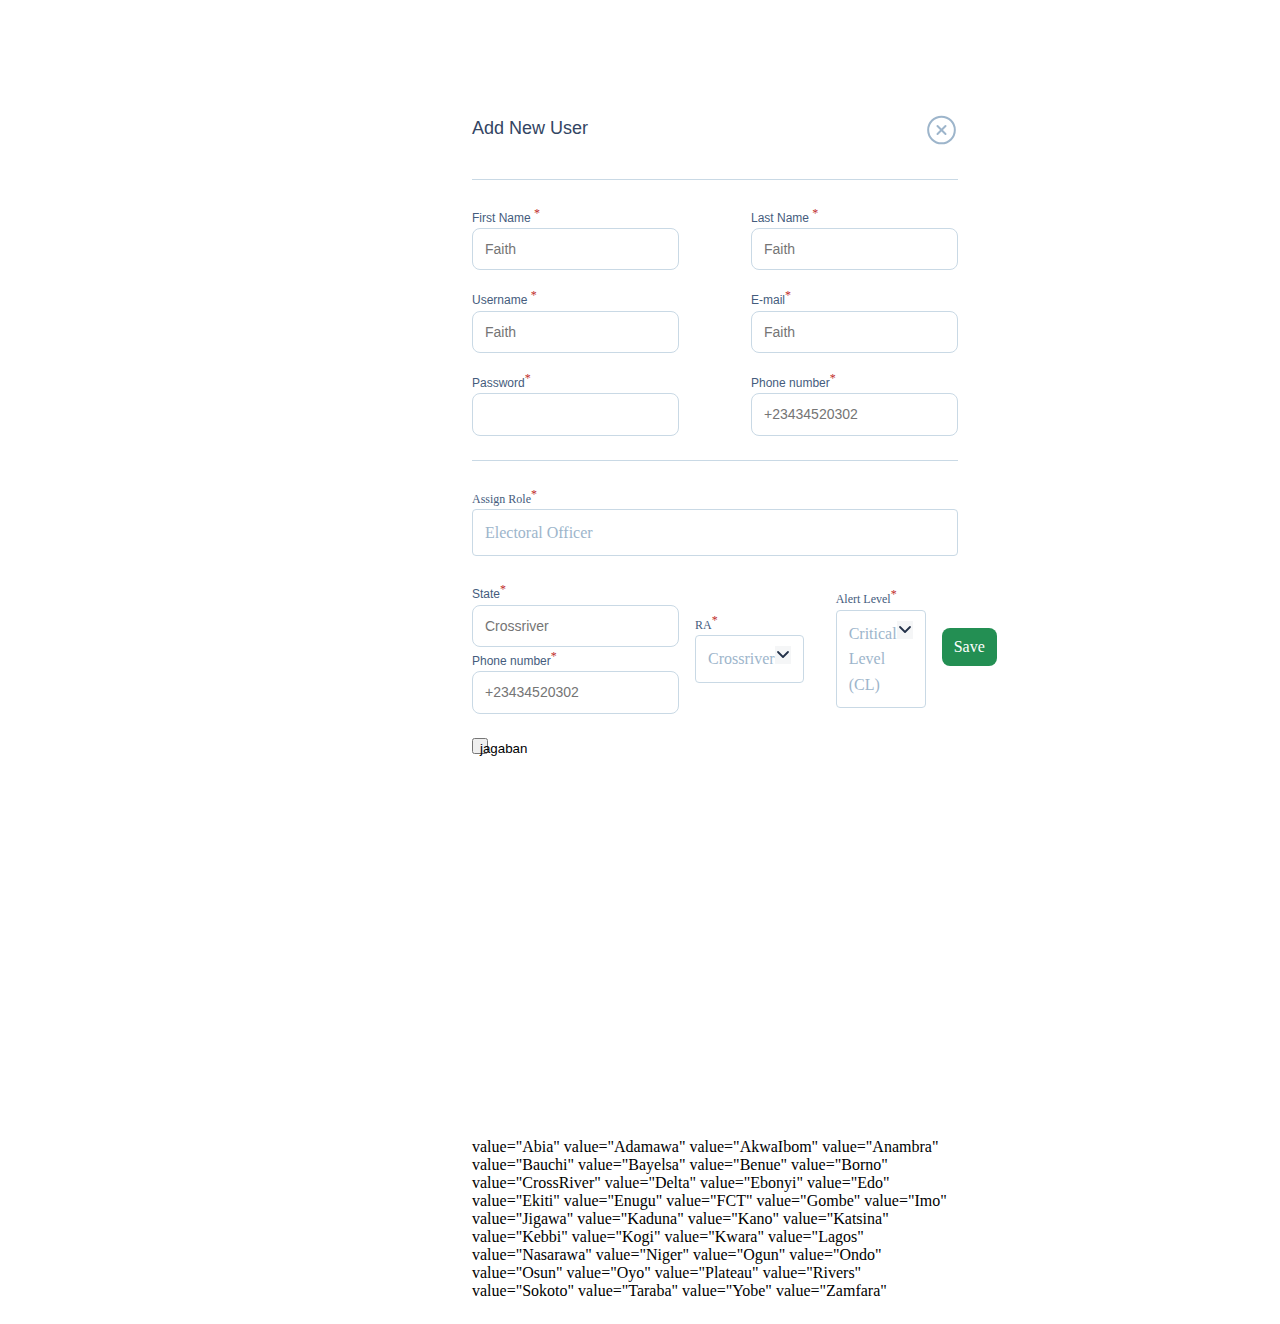
<file: inec/index2.html>
<!DOCTYPE html>
<html lang="en">
<head>
    <meta charset="UTF-8">
    <meta name="viewport" content="width=device-width, initial-scale=1.0">
    <title>Document</title>
    <link rel="stylesheet" href="styles.css">
    <link rel="stylesheet" href="style1.css">
    <link rel="stylesheet" href="style3.css">
    <link rel="stylesheet" href="style2.css">
    <link rel="stylesheet" href="style4.css">
</head>
<body>
    <div id="erd">
        <div class="erdHead">
            <div class="erdHeadText1">Add New User</div>
            <div class="erdHeadClose"><img src="svg/x-circle.svg" alt=""></div>
        </div>
        <div class="erdLine"></div>
        <div class="anuinputting">
            <div class="anunames">
                <div class="anunamesfirst">
                    <div class="anufirstlet">First Name <sup class="asteric">*</sup></div>
                    <input type="text" name="Fname" class="anufirstinp" placeholder="Faith">
                </div>
                <div class="anunamesfirst">
                    <div class="anufirstlet">Last Name <sup class="asteric">*</sup></div>
                    <input type="text" name="Fname" class="anufirstinp" placeholder="Faith">
                </div>
            </div>
            <div class="anunames">
                <div class="anunamesfirst">
                    <div class="anufirstlet">Username <sup class="asteric">*</sup></div>
                    <input type="text" name="Fname" class="anufirstinp" placeholder="Faith">
                </div>
                <div class="anunamesfirst">
                    <div class="anufirstlet">E-mail<sup class="asteric">*</sup></div>
                    <input type="email" name="Fname" class="anufirstinp" placeholder="Faith">
                </div>
            </div>
            <div class="anunames">
                <div class="anunamesfirst">
                    <div class="anufirstlet">Password<sup class="asteric">*</sup></div>
                    <input type="password" name="Fname" class="anufirstinp" placeholder="">
                </div>
                <div class="anunamesfirst">
                    <div class="anufirstlet">Phone number<sup class="asteric">*</sup></div>
                    <input type="number" name="Fname" class="anufirstinp" placeholder="+23434520302">
                </div>
            </div>
        </div>

        <div class="erdLine"></div>
        
        <div class="anuassign">
            <div class="anuassignlet">Assign Role<sup class="asteric">*</sup></div>
            <div class="anuassignstaff" onclick="displayrole()">
                <div class="erddsearchtext">Electoral Officer</div>
            </div>
                <form class="statesRadio" style="display: none;">
                    <input type="radio" id="eof" onclick="closerole()"><label for="eof" onclick="closerole()">Electoral Officer</label>
                    <input type="radio" id="apof" onclick="closerole()"><label for="apof">Assistant Presiding Officer</label>
                    <input type="radio" id="pof" onclick="closerole()"><label for="pof">Presiding Officer</label>
                    <input type="radio" id="dod" onclick="closerole()"><label for="dod">Director of Department</label>
                    <input type="radio" id="adms" onclick="closerole()"><label for="adms">Admin Secretary</label>
                    <input type="radio" id="rec" onclick="closerole()"><label for="rec">REC</label>
                    <input type="radio" id="ntc" onclick="closerole()"><label for="ntc">National Commissional</label>
                    <input type="radio" id="sece" onclick="closerole()"><label for="sreo">Security Expert</label>
                </form>   
        </div>

        <div class="anunames">
            <div class="anunamesfirst">
                <div class="anufirstlet">State<sup class="asteric">*</sup></div>
                <input type="text" name="Fname" class="anufirstinp" placeholder="Crossriver">
                <div class="dropdown">
                    <div class="dropdown-content">
                        <div class="signup">
                            <div class="search">
                               <div class="searchCont">
                                <div class="search_icon"><input type="search" name="search" class="search-box"
                                    placeholder="SEARCH STATE">
                                </div>
                               </div>
                                
                            </div>
                            <div class="states121">
                                <div class="checkboxContainer">
                                        <input type="checkbox"  value="Abia"   id="Abia" > <label for="Abia" >abia State</label>
                                        <input type="checkbox"  value="Adamawa"    id="Adamawa" >     <label for="Adamawa" >adamawa State</label>
                                        <input type="checkbox"  value="AkwaIbom"    id="AkwaIbom" >     <label for="AkwaIbom" >Akwa Ibom State</label>
                                        <input type="checkbox"  value="Anambra"    id="Anambra" >     <label for="Anambra" >Anambra State</label>
                                        <input type="checkbox"  value="Bauchi"    id="Bauchi" >     <label for="Bauchi" >bauchi State</label>
                                        <input type="checkbox"  value="Bayelsa"    id="Bayelsa" >     <label for="Bayelsa" >bayelsa State</label>
                                        <input type="checkbox"  value="Benue"    id="Benue" >     <label for="Benue" >benue State</label>
                                        <input type="checkbox"  value="Borno"    id="Borno" >     <label for="Borno" >borno State</label>
                                        <input type="checkbox"  value="CrossRiver"    id="CrossRiver" >     <label for="CrossRiver" >crossriver State</label>
                                        <input type="checkbox"  value="Delta"    id="Delta" >     <label for="Delta" >delta State</label>
                                        <input type="checkbox"  value="Ebonyi"    id="Ebonyi" >     <label for="Ebonyi" >ebonyi State</label>
                                        <input type="checkbox"  value="Edo"    id="Edo" >     <label for="Edo" >Edo State</label>
                                        <input type="checkbox"  value="Ekiti"   id="Ekiti" >     <label for="Ekiti" >ekiti State</label>
                                        <input type="checkbox"  value="Enugu"    id="Enugu" >     <label for="Enugu" >enugu State</label>
                                        <input type="checkbox"  value="FCT"    id="FCT" >     <label for="FCT" >FCT</label>
                                        <input type="checkbox"  value="Gombe"   id="Gombe" >     <label for="Gombe" >Gombe State</label>
                                        <input type="checkbox"  value="Imo"    id="Imo" >     <label for="Imo" >imo State</label>
                                        <input type="checkbox"  value="Jigawa"    id="Jigawa" >     <label for="Jigawa" >jigawa State</label>
                                        <input type="checkbox"  value="Kaduna"    id="Kaduna" >     <label for="Kaduna" >Kaduna State</label>
                                        <input type="checkbox"  value="Kano"    id="Kano" >     <label for="Kano" >kano State</label>
                                        <input type="checkbox"  value="Katsina"    id="Katsina" >     <label for="Katsina" >katsina State</label>
                                        <input type="checkbox"  value="Kebbi"    id="Kebbi" >     <label for="Kebbi" >kebbi State</label>
                                        <input type="checkbox"  value="Kogi"    id="Kogi" >     <label for="Kogi" >kogi State</label>
                                        <input type="checkbox"  value="Kwara"    id="Kwara" >     <label for="Kwara" >kwara State</label>
                                        <input type="checkbox"  value="Lagos"    id="Lagos" >     <label for="Lagos" >Lagos State</label>
                                        <input type="checkbox"  value="Nasarawa"    id="Nasarawa" >     <label for="Nasarawa" >nasarawa State</label>
                                        <input type="checkbox"  value="Niger"    id="Niger" >     <label for="Niger" >niger State</label>
                                        <input type="checkbox"  value="Ogun"    id="Ogun" >     <label for="Ogun" >ogun State</label>
                                        <input type="checkbox"  value="Ondo"    id="Ondo" >     <label for="Ondo" >ondo State</label>
                                        <input type="checkbox"  value="Osun"    id="Osun" >     <label for="Osun" >Osun State</label>
                                        <input type="checkbox"  value="Oyo"    id="Oyo" >     <label for="Oyo" >oyo State</label>
                                        <input type="checkbox"  value="Plateau"    id="Plateau" >     <label for="Plateau" >Plateau State</label>
                                        <input type="checkbox"  value="Rivers"    id="Rivers" >     <label for="Rivers" >rivers State</label>
                                        <input type="checkbox"  value="Sokoto"    id="Sokoto" >     <label for="Sokoto" >sokoto State</label>
                                        <input type="checkbox"  value="Taraba"    id="Taraba" >     <label for="Taraba" >Taraba State</label>
                                        <input type="checkbox"  value="Yobe"   id="Yobe" >     <label for="Yobe" >yobe State</label>
                                        <input type="checkbox"  value="Zamfara"   id="Zamfara" >     <label for="Zamfara" >zamfara State</label>
                            </div>
                        </div>
                    </div>
                </div>
            </div>
            <div class="anunamesfirst">
                <div class="anufirstlet">Phone number<sup class="asteric">*</sup></div>
                <input type="number" name="Fname" class="anufirstinp" placeholder="+23434520302">
            </div>
        </div>
        <div class="anuassign">
            <div class="anuassignlet">RA<sup class="asteric">*</sup></div>
            <div class="anuassignstaff">
                <div class="erddsearchtext">Crossriver</div>
                <input type="text" name="search" class="selectOfficer" placeholder="">
            </div>    
        </div>

        <div class="erdLine"></div>

        <div class="anuassign">
            <div class="anuassignlet">Alert Level<sup class="asteric">*</sup></div>
            <div class="anuassignstaff">
                <div class="erddsearchtext">Critical Level (CL)</div>
                <input type="text" name="search" class="selectOfficer" placeholder="">
            </div>    
        </div>
        <button class="saveuser">Save User</button>
    </div>
    <button class="show" onclick="usermanageopen()">jagaban</button>
    <form class="statesRadio">
            
    </form>
    <div class="dropdown">
        <div class="dropdown-content22">
            <div class="signup">
                <div class="search">
                   <div class="searchCont">
                    <div class="search_icon"><input type="search" name="search" class="search-box"
                        placeholder="SEARCH STATE">
                    </div>
                   </div>
                    
                </div>
                <div class="states121">
                    <div class="checkboxContainer">
                            <input type="checkbox"  value="Abia"   id="Abia" > <label for="Abia" >abia State</label>
                            <input type="checkbox"  value="Adamawa"    id="Adamawa" >     <label for="Adamawa" >adamawa State</label>
                            <input type="checkbox"  value="AkwaIbom"    id="AkwaIbom" >     <label for="AkwaIbom" >Akwa Ibom State</label>
                            <input type="checkbox"  value="Anambra"    id="Anambra" >     <label for="Anambra" >Anambra State</label>
                            <input type="checkbox"  value="Bauchi"    id="Bauchi" >     <label for="Bauchi" >bauchi State</label>
                            <input type="checkbox"  value="Bayelsa"    id="Bayelsa" >     <label for="Bayelsa" >bayelsa State</label>
                            <input type="checkbox"  value="Benue"    id="Benue" >     <label for="Benue" >benue State</label>
                            <input type="checkbox"  value="Borno"    id="Borno" >     <label for="Borno" >borno State</label>
                            <input type="checkbox"  value="CrossRiver"    id="CrossRiver" >     <label for="CrossRiver" >crossriver State</label>
                            <input type="checkbox"  value="Delta"    id="Delta" >     <label for="Delta" >delta State</label>
                            <input type="checkbox"  value="Ebonyi"    id="Ebonyi" >     <label for="Ebonyi" >ebonyi State</label>
                            <input type="checkbox"  value="Edo"    id="Edo" >     <label for="Edo" >Edo State</label>
                            <input type="checkbox"  value="Ekiti"   id="Ekiti" >     <label for="Ekiti" >ekiti State</label>
                            <input type="checkbox"  value="Enugu"    id="Enugu" >     <label for="Enugu" >enugu State</label>
                            <input type="checkbox"  value="FCT"    id="FCT" >     <label for="FCT" >FCT</label>
                            <input type="checkbox"  value="Gombe"   id="Gombe" >     <label for="Gombe" >Gombe State</label>
                            <input type="checkbox"  value="Imo"    id="Imo" >     <label for="Imo" >imo State</label>
                            <input type="checkbox"  value="Jigawa"    id="Jigawa" >     <label for="Jigawa" >jigawa State</label>
                            <input type="checkbox"  value="Kaduna"    id="Kaduna" >     <label for="Kaduna" >Kaduna State</label>
                            <input type="checkbox"  value="Kano"    id="Kano" >     <label for="Kano" >kano State</label>
                            <input type="checkbox"  value="Katsina"    id="Katsina" >     <label for="Katsina" >katsina State</label>
                            <input type="checkbox"  value="Kebbi"    id="Kebbi" >     <label for="Kebbi" >kebbi State</label>
                            <input type="checkbox"  value="Kogi"    id="Kogi" >     <label for="Kogi" >kogi State</label>
                            <input type="checkbox"  value="Kwara"    id="Kwara" >     <label for="Kwara" >kwara State</label>
                            <input type="checkbox"  value="Lagos"    id="Lagos" >     <label for="Lagos" >Lagos State</label>
                            <input type="checkbox"  value="Nasarawa"    id="Nasarawa" >     <label for="Nasarawa" >nasarawa State</label>
                            <input type="checkbox"  value="Niger"    id="Niger" >     <label for="Niger" >niger State</label>
                            <input type="checkbox"  value="Ogun"    id="Ogun" >     <label for="Ogun" >ogun State</label>
                            <input type="checkbox"  value="Ondo"    id="Ondo" >     <label for="Ondo" >ondo State</label>
                            <input type="checkbox"  value="Osun"    id="Osun" >     <label for="Osun" >Osun State</label>
                            <input type="checkbox"  value="Oyo"    id="Oyo" >     <label for="Oyo" >oyo State</label>
                            <input type="checkbox"  value="Plateau"    id="Plateau" >     <label for="Plateau" >Plateau State</label>
                            <input type="checkbox"  value="Rivers"    id="Rivers" >     <label for="Rivers" >rivers State</label>
                            <input type="checkbox"  value="Sokoto"    id="Sokoto" >     <label for="Sokoto" >sokoto State</label>
                            <input type="checkbox"  value="Taraba"    id="Taraba" >     <label for="Taraba" >Taraba State</label>
                            <input type="checkbox"  value="Yobe"   id="Yobe" >     <label for="Yobe" >yobe State</label>
                            <input type="checkbox"  value="Zamfara"   id="Zamfara" >     <label for="Zamfara" >zamfara State</label>
                </div>
            </div>
        </div>
    </div>
 value="Abia"
 value="Adamawa" 
 value="AkwaIbom" 
 value="Anambra" 
 value="Bauchi" 
 value="Bayelsa" 
 value="Benue" 
 value="Borno" 
 value="CrossRiver" 
 value="Delta" 
 value="Ebonyi" 
 value="Edo" 
 value="Ekiti"
 value="Enugu" 
 value="FCT" 
 value="Gombe"
 value="Imo" 
 value="Jigawa" 
 value="Kaduna" 
 value="Kano" 
 value="Katsina" 
 value="Kebbi" 
 value="Kogi" 
 value="Kwara" 
 value="Lagos" 
 value="Nasarawa" 
 value="Niger" 
 value="Ogun" 
 value="Ondo" 
 value="Osun" 
 value="Oyo" 
 value="Plateau" 
 value="Rivers" 
 value="Sokoto" 
 value="Taraba" 
 value="Yobe"
 value="Zamfara" 
    <script>
        let popup = document.getElementById("erd");
        function usermanageopen(){
            document.getElementById("erd").style.display = "flex";
            myBody.classList.add("mainbodyonclick")
        }

        function displayrole(){
            const role = document.querySelector('.statesRadio')
            role.style.display = "flex"
        }
        function closerole(){
            const role = document.querySelector('.statesRadio')
            role.style.display = "none"
        }
    </script>
</body>
</html>
</file>
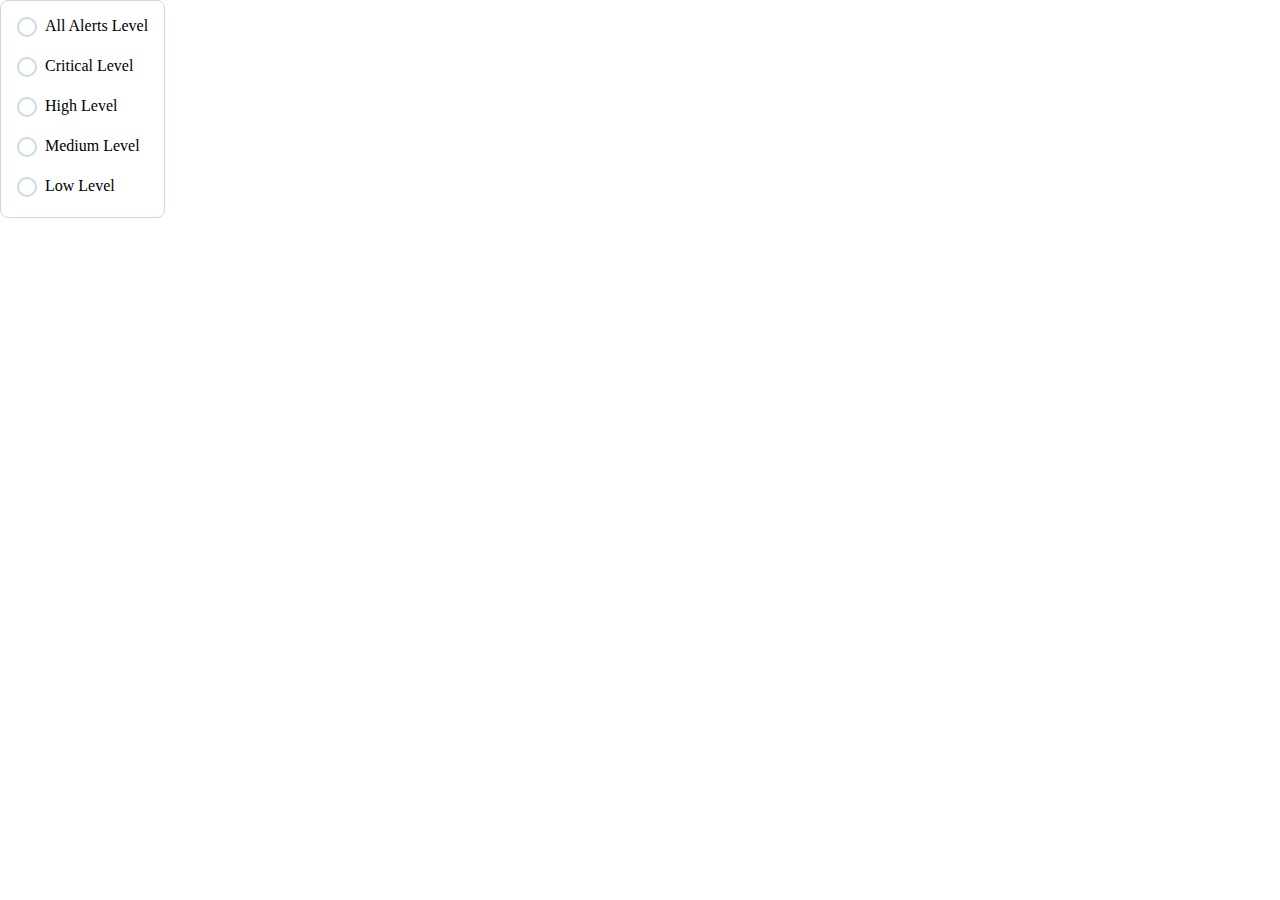
<file: inec/testing.html>
<!DOCTYPE html>
<html lang="en">
<head>
  <meta charset="UTF-8">
  <meta name="viewport" content="width=device-width, initial-scale=1.0">
    <link rel="stylesheet" href="style1.css">
    <link rel="stylesheet" href="style2.css">
    <link rel="stylesheet" href="style3.css">
    <link rel="stylesheet" href="style4.css">
    <link rel="stylesheet" href="styles.css">
    <link rel="stylesheet" href="calendar.css">

    <style>
        .usermanagentroles{
            padding: 16px;
            gap: 16px;
            display: flex;
            flex-direction: column;
            background: #FFF;
            border-radius: 8px;
            border: 1px solid #C9D9E5;
         
        }
        input[type="radio"]{
            display: none;
        }
        input[type="radio"] + label::before{
        content: url("svg/Ellipse\ 30.svg");
        display: inline-block;
        background-color: #FFF;
        text-align: center;
        margin-right: 8px;
        }
        .usmrtxt{
            font-family: sans-serif;
            font-size: 14px;
            font-weight: 400;
            line-height: 160%;
        }
        .formusrm{
            gap: 16px;
            display: flex;
            flex-direction: column;
            background: #FFF;
        }
    </style>

</head>
<body>
    <div class="usermanagentroles">
        <form action="" class="formusrm">
            <input type="radio" name="" id="all" class="usmrtxt"><label for="all">All Alerts Level</label>
            <input type="radio" name="" id="cl" class="usmrtxt"><label for="cl">Critical Level</label>
            <input type="radio" name="" id="hl" class="usmrtxt"><label for="hl">High Level</label>
            <input type="radio" name="" id="ml" class="usmrtxt"><label for="ml">Medium Level</label>
            <input type="radio" name="" id="ll" class="usmrtxt"><label for="ll">Low Level</label>
        </form>
    </div>

</body>
</html>
</file>
<file: inec/styles.css>
.notificationBell{
    position: relative;
}
.notificationBell:hover .notificationBox {
    display: flex;
    flex-direction: column;
}
.notificationBox{
    position: absolute;
    background: #FFF;
    border-radius: 10px;
    padding: 24px;
    display: none;
    width: 511px;
    gap: 41px;
    z-index: 1;
    left: -1500%;
}
.notificationHead{
    display: flex;
    justify-content: space-between;
    font-family: sans-serif;
    font-size: 24px;
    font-weight: 500;
    line-height: 150%;
    color: #233149;
}
.notificationHead span{
    color: #E23B3B;
    font-size: 20px;
}
.notificationNav{
    display: flex;
    justify-content: space-between;
    font-family: sans-serif;
    font-size: 18px;
    font-weight: 400;
    line-height: 160%;
    color: #455C7D;
}
.notificationList{
    display: flex;
    flex-direction: column;
    gap: 10px;
}
.notListline{
    width: auto;
    height: 1px;
    margin-top: -5px;
    background-color: #C9D9E5;
}

.listItem1{
    display: flex;
    flex-direction: column;
    gap: 8px;
}
.listItem11{
    display: flex;
    gap: 10px;
}
.listItemText1{
    font-family: sans-serif;
    color: #9D1F1F;
    font-size: 16px;
    font-style: normal;
    font-weight: 500;
    line-height: 160%
}
.listItemText21{
    font-family: sans-serif;
    color: #E2B93B;
    font-size: 16px;
    font-style: normal;
    font-weight: 500;
    line-height: 160%
}
.listItemText31{
    font-family: sans-serif;
    color: #9D1F1F;
    font-size: 16px;
    font-style: normal;
    font-weight: 500;
    line-height: 160%
}
.listItemText2{
    font-family: sans-serif;
    font-size: 14px;
    font-style: normal;
    font-weight: 400;
    line-height: 160%;
    color: #334563;
}
.listItemText3{
    display: flex;
    gap: 8px;
    font-family: sans-serif;
    font-size: 16px;
    font-style: normal;
    font-weight: 400;
    line-height: 160%;
    color: #7993B1;
}
.locLine{
    width: 1px;
    background-color: #C9D9E5;
}
.view{
    font-family: sans-serif;
    font-size: 14px;
    font-weight: 400;
    line-height: 160%;
    text-decoration-line: underline;
    color: #238F53;
    cursor: pointer;
}
</file>
<file: inec/style1.css>
*{
    box-sizing: border-box;
}
body{
    margin: 0;
    display: flex;
    height: 100%;
}
#mainbody001{
    margin: 0;
    display: flex;
    height: 100vh;
    width: 100%;
}
.leftnavbar{
    max-width: 289px;
    background: linear-gradient(151deg, #1B5235 0%, #207144 51.36%, #238F53 98.61%);
    font-family: Arial, Helvetica, sans-serif;
    font-size: 18px;
    font-weight: 500;
    color: #B8EBCD;
    line-height: 160%;
    flex-shrink: 0;
    display: block;
    position: sticky;
}
.logo{
    display: flex;
    padding: 24px 24px 0px 38px;
    gap: 16px;
    
    margin-bottom: 50px;
}

.navbuttons ul{
    text-decoration: none;
    margin: none;
    padding: 0;
    justify-content: center;
    align-items: center;
}
.navbuttons li{
    height: 46px;
    padding: 10px;
    margin-bottom: 16px;
}
.navbuttons a{
    display: flex;
    gap: 16px;
    padding: 24px;
    text-decoration: none;
    font-family: Arial, Helvetica, sans-serif;
    font-size: 18px;
    font-weight: 500;
    color: #B8EBCD;
    line-height: 160%;
    
}
.navbuttons a:active{
    background: rgba(235, 246, 243, 0.10);
}
.content_part{
    width: 100%;
    height: 100%;
}
.header{
    display: flex;
    justify-content: space-between;
    align-items: center; 
    padding: 16px 48px;
    font-family: Avenir;
    font-size: 20px;
    font-weight: 500;
    line-height: 160%;
    background: #FFF;
}

.profile{
    display: flex;
    gap: 16px;
    align-items: center;
}
.line{
    width: 1px;
    height: 32px;
    background: #C9D9E5;
}
.content_body{
    background: #F5F6F7;
    height: 100%;
    display: flex;
}
.content_list{
    padding: 48px 32px 21px 48px;
    display: block;
    
    width: 413px;
}
.content_list_1{
    font-family: Avenir;
    font-size: 18px;
    font-weight: 800;
    line-height: 160%;
    color: #334563;
}
.level{
    text-decoration: none;
    margin: 0;
    padding: 0;
    list-style-type: none;
}
.list{
    margin-top: 20px;
    display: flex;
    justify-content: space-between;

}
.fig{
    color: #334563;
    font-size: 24px;
    font-family: sans-serif;
}
#low{
    font-family: sans-serif;
    font-size: 16px;
    font-style: normal;
    font-weight: 400;
    line-height: 160%;
    color: #E2B93B;
    align-items: center;
}
#medium{
    font-family: sans-serif;
    font-size: 16px;
    font-style: normal;
    font-weight: 400;
    line-height: 160%;
    color: #FF8A00;
    align-items: center;

}
#high{
    font-family: sans-serif;
    font-size: 16px;
    font-style: normal;
    font-weight: 400;
    line-height: 160%;
    align-items: center;
    color: #9D1F1F;
}
#critical{
    font-family: sans-serif;
    font-size: 16px;
    font-style: normal;
    font-weight: 400;
    line-height: 160%;
    color: #F00;
    align-items: center;

}
.content_list_line{
    height: 1px;
    margin-top: 24px;
    background-color: #C9D9E5;
    border: 1px #C9D9E5;
}
.content_list_analytics{
    margin-top: 20px;
    font-family: Avenir;
    font-size: 18px;
    font-weight: 800;
    line-height: 160%;
    color: #334563;
 
}
.content_list_totalbox1{
    margin-top: 24px;
    display: flex;
    justify-content: space-between;
    align-items: center;
    background: #B8EBCD;
    border-radius: 16px;
    padding: 24px;
}
.content_list_totalbox2{
    margin-top: 24px;
    display: flex;
    justify-content: space-between;
    align-items: center;
    background: #C9D9E5;
    border-radius: 16px;
    padding: 24px;
}
.content_list_totalbox3{
    margin-top: 24px;
    display: flex;
    justify-content: space-between;
    align-items: center;
    background: #F5E5B4;
    border-radius: 16px;
    padding: 24px;
}
.content_list_totalboxText{
    font-family: sans-serif;
    font-size: 16px;
    font-weight: 500;
    line-height: 160%;
    color: #5C7597;
    margin-left: 5px;
}
.alertLocations{
    display: flex;
    flex-wrap: wrap;
    gap: 6px;
    
}
.states{
    width: 80px;
    height: 40px;
    padding: 7px ;
    text-align: center;
    align-items: center;
    border: 1px solid #7993B1;
    border-radius: 16px;
    justify-content: center;
    font-family: Avenir;
    font-size: 16px;
    font-weight: 500;
    line-height: 160%;
    color: #7993B1;
}

.contentBody_line{
    height: 100%;
    background-color:#C9D9E5;
    width: 1px;
}
.content_body_main{

    padding: 18px 24px 0px 48px;
    flex-shrink: 0;
    

}
.content_body_mainHead{
    display: flex;
    justify-content: space-between;
    width: 100%;
}
.mainHead_buttons{
    display: flex;
    gap: 16px;
}
.filter_input{
    display: flex;
    justify-content: space-between;
    width: 146px;
    padding: 12px 8px;
    background-color: #FFFFFF;
    font-family: Avenir;
    font-size: 14px;
    font-weight: 400;
    line-height: 24px;
    color: #455C7D;
    position: relative;
}
.content_body_mainText{
    justify-content: center;
    text-align: center;
    align-items: center;
    font-family: Avenir;
    font-size: 16px;
    font-style: normal;
    font-weight: 800;
    line-height: 160%;
    color: #334563;
    padding-top: 7px;
}
.map{
    margin-top: 24px;
    width: 100%;
    border-radius: 16px;
}


  
.dropdown-content {
    display: none;
    position: absolute;
    background-color: #f9f9f9;
    box-shadow: 0px 8px 16px 0px rgba(0,0,0,0.2);
    z-index: 1;
    right: 1%;
}

.filter_input:hover .dropdown-content {
    display: flex;
}

.dropdown-content22{
    display: none;
 
}
.filter_input:hover .calendar{
    display: flex;
}
.anunamesfirst:hover .dropdown-content{
    display: flex;
 
}
#anulocalg{
    position: relative;
}
.dropdown-content{

    height: auto;
    padding: 16px;
    flex-direction: column;
    background: #FFFFFF;
    color: #C9D9E5;
    font-family: sans-serif;
    display: none;
    flex-direction: column;
    gap: 16px;
    border-radius: 8px;
    z-index: 1;
    right: 0%;
    width: 222px;
    margin-top: 1px;
}

.states121{
    display: flex;
    flex-direction: column;
    gap: 16px;
    overflow-y: scroll;
    height: 190px;
    margin-top: 10px;
}
::-webkit-scrollbar{
    width: 6px;

}
::-webkit-scrollbar-track{
    background: #FFFFFF;
}
::-webkit-scrollbar-thumb{
    background: #9DB5CB;
    border-radius: 4px;
}
.states121 div{
    text-transform: capitalize;
    font-family: sans-serif;
    font-size: 16px;
    font-style: normal;
    font-weight: 400;
    line-height: 160%;
    cursor: pointer;
}
.search-box{
    content: "";
    background-image: url(svg/Search.svg);
    background-size: contain;
    background-repeat: no-repeat;
    right: 8px;
    width: 16px;
    height:18px;
    border: 0;
    background-color: #F5F6F7;

}
.search_text{
    color: #455C7D;
    font-family: sans-serif;
    font-size: 12px;
    font-weight: 400;
    line-height: 160%;
    text-wrap: nowrap;
}
.search{
    display: flex;
    background-color: #F5F6F7;
    height: 34px;
    align-items: center;
    gap: 8px;
    padding: 16px 8px;


}
.searchCont{
    display: flex;
    gap: 8px;
    align-items: center;
    justify-content: center;
    padding: 2px;
}
</file>
<file: inec/style3.css>
*{
    box-sizing: border-box;
}
body{
    width: 100%;
}
.umcontbody{
    display: flex;
    flex-direction: column;
    padding: 25px 48px;
    gap: 16px;
    background: #F5F6F7;

}
#anustatesss{
    position: relative;
}
.show{
    width: 16px;
    height: 16px;
}
.setnewppwordss{
    border: 0;
}
.statesRadio{
    display: flex;
    gap: 16px;
    padding: 16px;
    border-radius: 8px;
}
.pwordinput{
    display: flex;
    align-items: center;
    border: 1px solid #C9D9E5;
    border-radius: 8px;
    padding: 9px 12px;
    

}
.umcontbuttons{
    display: flex;
    justify-content: flex-end;
    gap: 24px;
    font-family: sans-serif;
    font-size: 16px;
    font-weight: 500;
    line-height: 160%;
}
#pwwoo{
    border: 0;
}
.hide{
    color: #238F53;
    border: 1px solid;
    border-radius: 8px;
    justify-content: center;
    align-items: center;
    padding: 8px 16px;
    background: #FFF;
    width: 179px;
    text-align: center;

}
.newuser{
    color: #FFF;
    border: 1px solid;
    border-radius: 8px;
    justify-content: center;
    align-items: center;
    padding: 8px 16px;
    background: #238F53;
    width: 179px;
    text-align: center;

}
.umuserprofile{
    width: 100%;
    overflow-y: scroll;
}
.ummaincont{
    background: #FFF;
    display: flex;
    flex-direction: column;
    gap: 24px;
    padding: 16px;
    border-radius: 16px;
    width: 100%;

}
.mainconthead{
    display: flex;
    align-items: center;
    gap: 369px;
    flex-shrink: 0;
    border-bottom: 1px solid #F5F6F7;
    padding-bottom: 19px;
}
.mainconttext{
    display: flex;
    gap: 64px;
    font-family: sans-serif;
    font-size: 16px;
    font-style: normal;
    font-weight: 400;
    line-height: 160%;
    align-items: center;
    color: #455C7D;
}
.maincontsearch{
    display: flex;
    gap: 16px;
}
.mainuserdetails{
    display: flex;
    flex-direction: column;
    overflow-y: scroll;

}
.confooter{
    display: flex;
    justify-content: space-between;
    align-items: center;
    color: #334563;
    font-family: sans-serif;
    font-size: 16px;
    font-weight: 400;
    line-height: 160%;
}
.confootimg{
    display: flex;

}
.backdrop {
    display: none;
    position: fixed;
    top: 0;
    left: 0;
    width: 100%;
    height: 100%;
    background-color: rgba(0, 0, 0, 0.5); /* Semi-transparent black */
    z-index: 1;
  }
.contfootleft{
    display: flex;
    border: 1px solid #C9D9E5; 
    flex-shrink: 0px;
    border-radius: 8px;
    padding: 6px;   
}
.contfootright{
    display: flex;
    background-color: #238F53; 
    flex-shrink: 0px;
    border-radius: 8px;
    padding: 6px;   
}
.confootend{
    display: flex;
    gap: 5px;


}.footend2{
    display: flex;
    border-radius: 8px;
    align-items: center;
    justify-content: center;
    width: 48px;
    border: 1px solid #F5F6F7;

    
}
.userdetailshead3{
    display: flex;
    align-items: flex-start;
    color:  #090D14;
    font-family: Avenir;
    font-size: 16px;
    font-weight: 400;
    line-height: 160%;
    border-radius: 8px;
    background: #FFF;
    flex-shrink: 0px;
    justify-content: sp;
 
}
.userdetailshead{
    display: flex;
    align-items: flex-start;
    color:  #090D14;
    font-family: Avenir;
    font-size: 16px;
    font-weight: 400;
    line-height: 160%;
    border-radius: 8px;
    background: #FFF;
    flex-shrink: 0px;
 
 
}
.userdetailshead2{
    display: flex;
    align-items: flex-start;
    color:  #090D14;
    font-family: Avenir;
    font-size: 16px;
    font-weight: 400;
    line-height: 160%;
    border-radius: 8px;
    background: #F5F6F7;
    flex-shrink: 0px;
 
 
}
.headtxttitle{
   
    background: #F5F6F7;
    margin: 16px 24px;
}
.headtxtcont1{
 
    text-wrap: wrap;
    margin: 16px 24px;
    
}
.faithnaming{
    display: flex;
    flex-direction: column;
}
#faithing{
    visibility: hidden;
    
}
#unresolved{
    background: #F2D5D5;
    padding: 4px 18px;
    border-radius: 8px;
}
.headtxtcont2{
    visibility: hidden;
    text-wrap: wrap;
    margin: 16px 24px;
    
}
.faith1{
    display: flex;
    justify-content: space-between;
    align-items: center; 
    padding: 8px;
    border-radius: 8px;
    flex-shrink: 0;
    width: 100%;

}
.faithaction{
    display: flex;
    gap: 8px;
    flex-shrink: 0px;
}
.iconedit{
    display: flex;
    justify-content: center;
    align-items: center;
    border-radius: 8px;
    padding: 8px;
    background: #EBF6F3;
    border: 1px solid #4CC27E;
}
.icondelete{
    display: flex;
    justify-content: center;
    align-items: center;
    border-radius: 8px;
    padding: 8px;
    background: #F2D5D5;
    border: 1px solid #F5B0B0 ;
}
.faithcont{
    display: flex;
    gap: 38px;
    align-items:flex-start; 
    padding: 8px 10px; 
    color: #5C7597;
    font-family: sans-serif;
    font-size: 16px;
    font-weight: 400;
    width: 100%;
 
}
.faithIcon{
    display: flex;
    align-items: center;
    gap: 10px;

}
.faithname{
    color: #334563;
    font-family: Avenir;
    font-size: 16px;
    font-style: normal;
    font-weight: 500;
    line-height: 160%;
}.faithemail{
    font-weight: 400;
    color: #5C7597;
    text-wrap: wrap;
}
.faith2{
    display: flex;
    gap: 38px;
    align-items: center; 
    padding: 8px;
    border-radius: 8px;
    background-color: #F5F6F7;
}
</file>
<file: inec/style2.css>
*{
    box-sizing: border-box;
}

#erd{
    width: 534px;
    display: none;
    flex-direction: column;
    background: #FFF;
    gap: 24px;
    padding: 24px ;
    border-radius: 16px;
    top: 10%;
    left: 35%;
    transition: transform 0.5s;
    position: absolute;
    z-index: 2;
}

.erdHead{
    display: flex;
    justify-content: space-between;
    font-family: sans-serif;
    font-size: 18px;
    font-style: normal;
    font-weight: 500;
    line-height: 160%;
    color: #334563;
}
.erdDetails{
    display: flex;
    justify-content: space-between;
    align-items: center;
    
}
.erdDetailsLevel{
    width: 108px;
    height: 29px;
    border-radius: 8px;
    justify-content: center;
    align-items: center;
    background: #F2D5D5;
    text-align: center;
    color: #9D1F1F;
    font-family: sans-serif;
    font-size: 14px;
    font-style: normal;
    font-weight: 500;
    line-height: 160%;
    text-transform: capitalize;
}
.erdDetailsMark{
    height: 34px;
    padding: 6px 12px;
    background: #238F53;
    border-radius: 6px;
    color: #FFF;
    font-family: sans-serif;
    font-size: 14px;
    font-weight: 500;
    line-height: 160%;
}
.erdMap{
    height: 213px;
}


.erdDescription{
    display: flex;
    flex-direction: column;
    gap: 16px;
    justify-content: center;
}
.erdDescription1{
    display: flex;
    justify-content: space-between;
    font-family: sans-serif;
    font-size: 20px;
    font-style: normal;
    font-weight: 500;
    line-height: 160%;
    color: #161F2E;

}
.DesTxt1{
    color: #E2B93B;
    font-size: 16px;
}
.erdDescription2{
    display: flex;
    gap: 144px;
}
.erdDescription3{
    display: flex;
    gap: 117px;
}.erdDescription4{
    display: flex;
    gap: 111px;
}.erdDescription5{
    display: flex;
    gap: 135px;
}.erdDescription6{
    display: flex;
    gap: 178px;
}.erdDescription7{
    display: flex;
    gap: 115px;
}
.DesTxt{
    text-wrap: wrap;
    font-family: sans-serif;
    font-size: 16px;
    font-weight: 400;
    line-height: 160%;
    color: #161F2E;
}
.DescText{
    font-family: sans-serif;
    font-size: 16px;
    font-weight: 400;
    line-height: 160%;
    color: #7993B1;
}
.erdLine{
    height: 1px;
    background: #C9D9E5;

}
.erdFoot{
    display: flex;
    justify-content: space-between;
}
.assign1{
    font-family: sans-serif;
    font-size: 16px;
    font-weight: 400;
    line-height: 160%;
    color: #7993B1;
}
.assign2{
    font-family: sans-serif;
    font-size: 16px;
    font-weight: 400;
    line-height: 160%;
    color: #161F2E;
}
.erddbut{
    display: flex;
    justify-content: space-between;
    gap: 8px;
}
.goback{
    width: 224px;
    padding: 8px 16px;
    justify-content: center;
    align-items: center;
    text-align: center;
    color: #4CC27E;
    background-color: #FFF;
    border-radius: 4px;
    border: 1px solid ;
    font-family: Avenir;
    font-size: 14px;
    font-weight: 500;
    line-height: 160%;
}
.assignbut{
    width: 224px;
    padding: 8px 16px;
    justify-content: center;
    align-items: center;
    text-align: center;
    color: #FFF;
    border-radius: 4px;
    border: 1px solid ;
    font-family: Avenir;
    font-size: 14px;
    font-weight: 500;
    line-height: 160%;
    background-color: #238F53;
}
.erddsearch{
    display: flex;
    justify-content: space-between;
    border: 1px solid #C9D9E5;
    border-radius: 4px;
    background-color: #FFF;
    padding: 10px 12px;
    color: #9DB5CB;
    font-family: Avenir;
    font-size: 16px;
    font-weight: 400;
    line-height: 160%;
}
.erddcont{
    display: flex;
    flex-direction: column;
    gap: 8px;
    color: #7993B1;
    font-family: Avenir;
    font-size: 16px;
    font-weight: 400;
    line-height: 160%;

}
</file>
<file: inec/style4.css>
.erd{
    padding: 38px;
    gap: 24px;
    position: absolute;
    top: 50%;
    left: 50%;
    background: #FFF;
    border-radius: 16px;
    display: flex;
}
#erd{
    display: flex;
}
.anuinputting{
    display: flex;
    flex-direction: column;
    gap: 16px;
    justify-content: center;

}
.anunames{
    display: flex;
    gap: 16px;
    justify-content: space-between;
    align-items: center;
}
/*.anunamesfirst{
    display: flex;
    flex-direction: column;
    justify-content: flex-start;
    gap :4px;
    position: relative;
}*/

.input_button1{
    border: 1px solid #9DB5CB;
    border-radius: 4px ;
    padding: 8px 12px;
    display: flex;
    justify-content: spac
}
.anufirstlet{
    color:  #455C7D;
    font-family: sans-serif;
    font-size: 12px;
    font-weight: 400;
    line-height: 160%; 
}
.asteric{
    color: #C02A2A;
    font-family: Avenir;
    font-size: 12px;
    font-style: normal;
    font-weight: 400;
    line-height: 160%;
}
.anufirstinp{
    border: 1px solid #C9D9E5;
    padding: 9px 12px;
    border-radius: 8px;
    color: #334563;
    font-family: sans-serif;
    font-size: 14px;
    font-weight: 400;
    line-height: 160%; 
}

.selectOfficer{
    content: "";
    background-image: url(svg/Right\ Icon.svg);
    background-size: contain;
    background-repeat: no-repeat;
    right: 8px;
    width: 16px;
    height:18px;
    border: 0;
    background-color: #F5F6F7;
}

.anuassignstaff{
    display: flex;
    justify-content: space-between;
    border: 1px solid #C9D9E5;
    border-radius: 4px;
    background-color: #FFF;
    padding: 10px 12px;
    color: #9DB5CB;
    font-family: Avenir;
    font-size: 16px;
    font-weight: 400;
    line-height: 160%;
    cursor: pointer;
}
.anuassignlet{
    color: #455C7D;
    font-family: Avenir;
    font-size: 12px;
    font-style: normal;
    font-weight: 400;
    line-height: 160%;
}
.saveuser{
    padding: 6px 12px;
    border-radius: 8px;
    background: #238F53;
    border: #238F53;
    color: #FFF;
    justify-content: center;
    align-items: center;
    height: 38px;
    font-family: Avenir;
    font-size: 16px;
    font-weight: 500;
    line-height: 160%;
}
.sradioin{
    cursor: pointer;
}
.statesRadio{
    background: #FFF;
    display:n;
    flex-direction: column;
    gap: 16px;
    color: #455C7D;    
    font-family: Avenir;
    font-size: 14px;
    font-weight: 400;
    line-height: 160%;
    padding: 16px;
    border-radius: 8px;
    width: 460px;
    height: 336px;
    overflow: scroll;
   
}
.radiocont{
    gap: 8px;
    display: flex;
    
}
.states11{
    gap: 10px;
    display: flex;
    flex-direction: column;
}
label{
   display: flex;
}
input[type="checkbox"] {
    display: none;
  }

input[type="radio"]{
    display: none;
}
input[type="radio"] + label::before{
    content: url("svg/Ellipse\ 30.svg");
    display: inline-block;
    background-color: #FFF;
    text-align: center;
    margin-right: 8px;
}
  input[type="checkbox"] + label::before {
  content: url("svg/Square.svg");
    display: inline-block;
    background-color: #fff; /* Background color for unchecked state */
    text-align: center;
    margin-right: 16px; /* Adjust spacing as needed */
  }

  /* Style when the checkbox is checked */
  input[type="checkbox"]:checked + label::before {
     /* Change to the desired background color for checked state */
    color: #fff; /* Change to the desired text color for checked state */
    content: url("svg/CheckSquare.svg"); /* Unicode checkmark character */
  }

  .usermanagentroles{
    padding: 16px;
    gap: 16px;
    display: flex;
    flex-direction: column;
    background: #FFF;
    border-radius: 8px;

 
}
.anuassign{
    position: relative;
}
input[type="radio"]{
    display: none;
}
input[type="radio"] + label::before{
content: url("svg/Ellipse\ 30.svg");
display: inline-block;
background-color: #FFF;
text-align: center;
margin-right: 8px;
}
.usmrtxt{
    font-family: sans-serif;
    font-size: 14px;
    font-weight: 400;
    line-height: 160%;
}
.formusrm{
    gap: 16px;
    display: flex;
    flex-direction: column;
    background: #FFF;
}
.anuassign:hover .dropdown-content{
    display: flex;
    border: 1px solid #C9D9E5;
    position: absolute;
    width: 100%;
    margin-top: 30px;
}
</file>
<file: inec/calendar.css>
.calendar{
    padding: 12px;
    display: none;
    border-radius: 12px;
    background: #FFF;
    gap: 24px;
    position: absolute;
    right: -130%;
    margin-top: 15px;
    
}
.startdate{
    display: flex;
    flex-direction: column;
    gap: 8px;
    color: #238F53;
    font-family: Avenir;
    font-size: 14px;
    font-weight: 500;
    line-height: 160%;  
}
.startdatevalue{
    display: flex;
    width: 100%;
    padding: 8px 16px;
    border-radius: 6px;
    border: 1px solid  #238F53;
    background:  #FFF;
    box-shadow: 0px 2px 2px -1px rgba(0, 0, 0, 0.12);
    margin-bottom: 20px;
}
</file>
